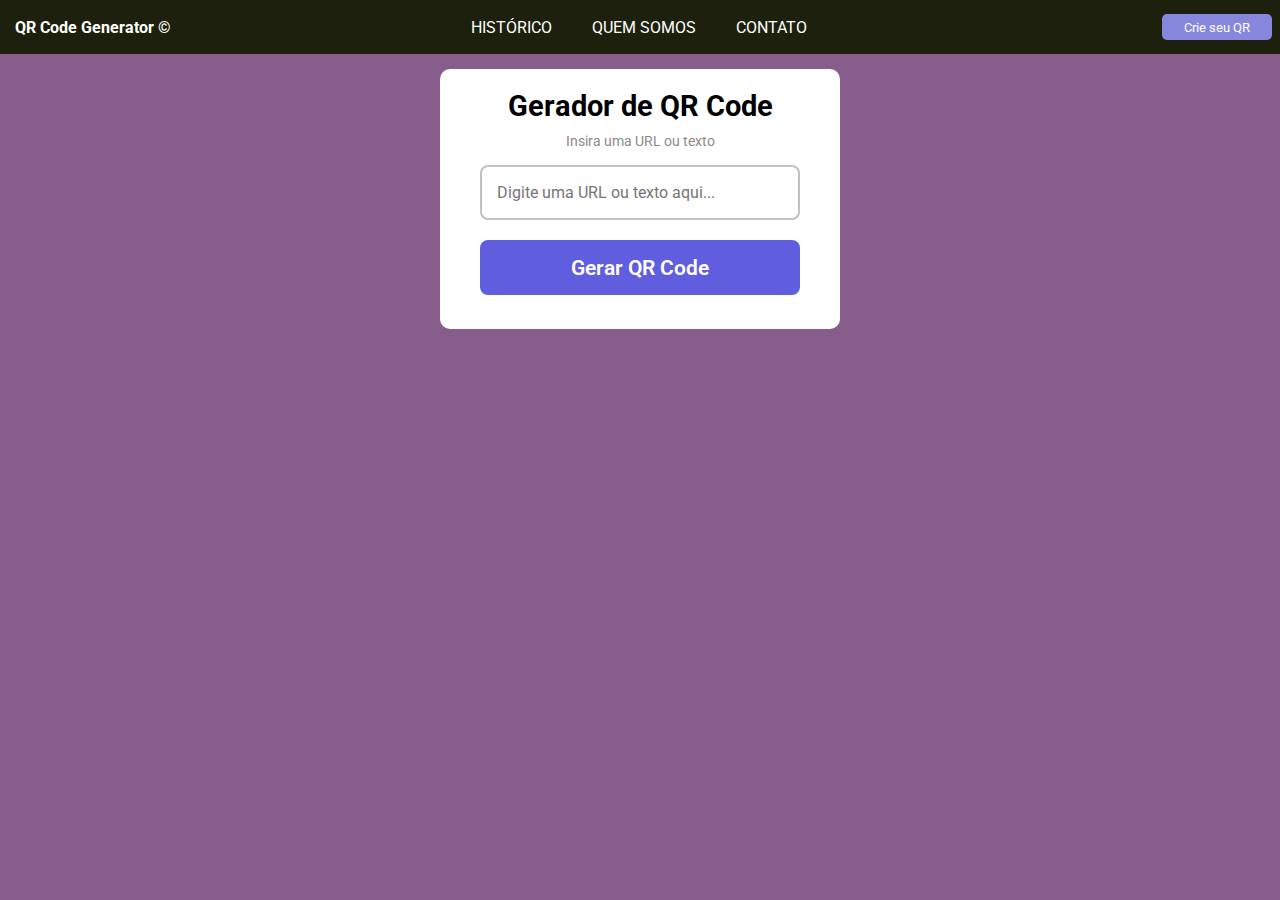
<file: index.html>
<!DOCTYPE html>
<html lang="en">
  <head>
    <meta charset="UTF-8" />
    <meta name="viewport" content="width=device-width, initial-scale=1.0" />
    <!-- Font -->
    <link rel="preconnect" href="https://fonts.googleapis.com" />
    <link rel="preconnect" href="https://fonts.gstatic.com" crossorigin />
    <link
      href="https://fonts.googleapis.com/css2?family=Roboto:ital,wght@0,100;0,300;0,400;0,500;0,700;0,900;1,100;1,300;1,400;1,500;1,700;1,900&display=swap"
      rel="stylesheet"
    />
    <!-- CSS -->
    <link rel="stylesheet" href="/css/main.css" />
    <!-- JS -->
    <script src="/js/scripts.js" defer></script>
    <title>Gerador de QR Code</title>
  </head>
  <body>
    <!-- Navbar -->
    <header>
      <nav id="navbar-main">
        <p class="home">QR Code Generator &copy</p>

        <div class="links">
          <a href="history.html" class="navbar-links">HISTÓRICO</a>
          <a href="about-us.html" class="navbar-links">QUEM SOMOS</a>
          <a href="contacts.html" class="navbar-links">CONTATO</a>
        </div>

        <div class="btn">
          <button id="btn-create-qrcode">
            <a href="index.html">Crie seu QR</a>
          </button>
        </div>
      </nav>
    </header>
    <!-- Container principal -->
    <div class="container">
      <div id="qr-code-text">
        <h1 id="qr-code-title">Gerador de QR Code</h1>
        <p>Insira uma URL ou texto</p>
      </div>

      <div id="qr-code-form">
        <input
          id="qr-input"
          type="text"
          placeholder="Digite uma URL ou texto aqui..."
        />
        <div id="generator-btn">
          <button type="button">Gerar QR Code</button>
          <div id="qr-code"><img src="/img/qrcode.png" alt="" /></div>
        </div>
      </div>
    </div>
  </body>
</html>
</file>
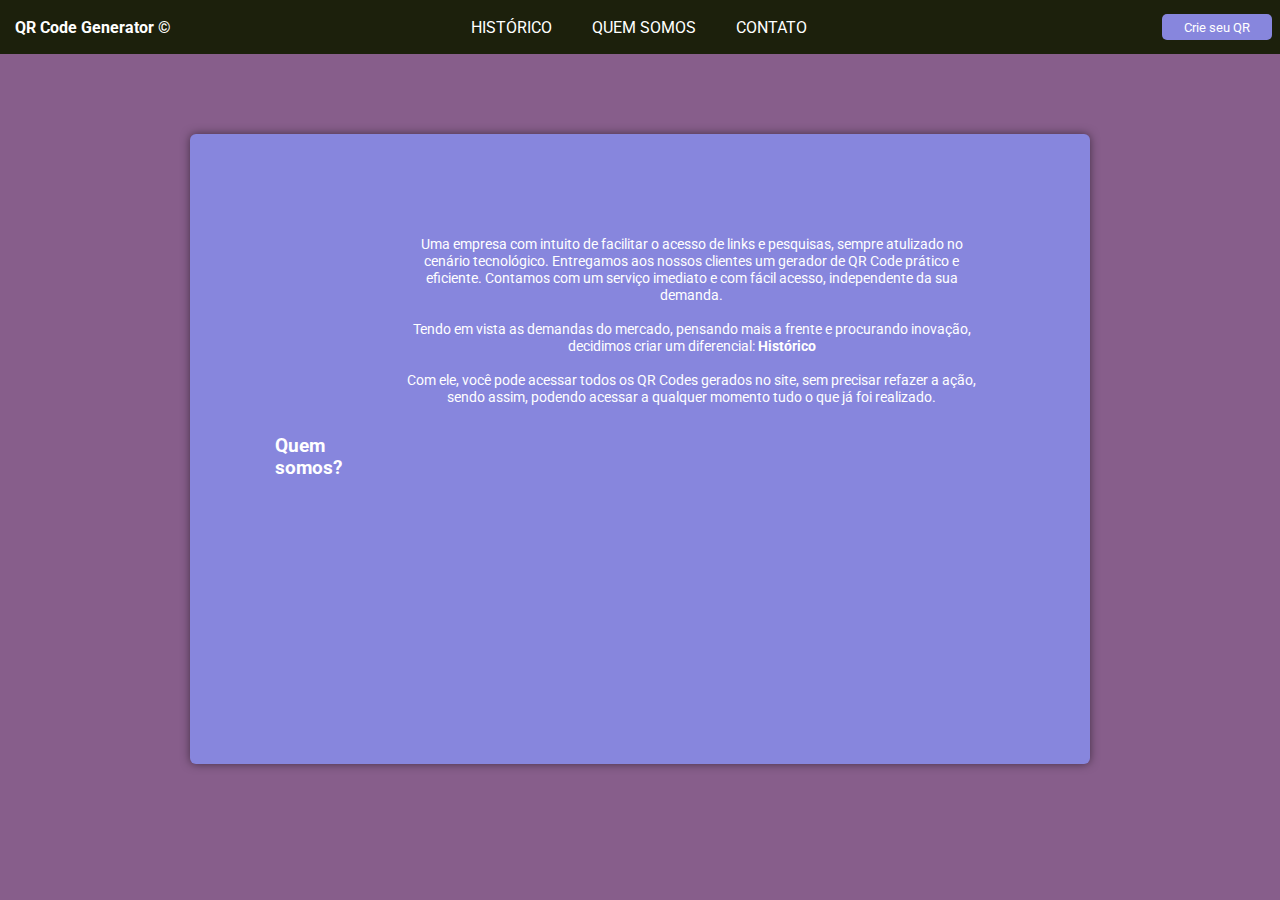
<file: about-us.html>
<!DOCTYPE html>
<html lang="en">
  <head>
    <meta charset="UTF-8" />
    <meta name="viewport" content="width=device-width, initial-scale=1.0" />
    <!-- font -->
    <link rel="preconnect" href="https://fonts.googleapis.com" />
    <link rel="preconnect" href="https://fonts.gstatic.com" crossorigin />
    <link
      href="https://fonts.googleapis.com/css2?family=Roboto:ital,wght@0,100;0,300;0,400;0,500;0,700;0,900;1,100;1,300;1,400;1,500;1,700;1,900&display=swap"
      rel="stylesheet"
    />
    <!-- CSS -->
    <link rel="stylesheet" href="css/main.css" />
    <link rel="stylesheet" href="css/about-us.css" />
    <!-- JS -->
    <script src="/js/scripts.js" defer></script>

    <title>Quem somos?</title>
  </head>
  <body>
    <header>
      <nav id="navbar-main">
        <p class="home">QR Code Generator &copy</p>

        <div class="links">
          <a href="history.html" class="navbar-links">HISTÓRICO</a>
          <a href="about-us.html" class="navbar-links">QUEM SOMOS</a>
          <a href="contacts.html" class="navbar-links">CONTATO</a>
        </div>

        <div class="btn">
          <button id="btn-create-qrcode">
            <a href="index.html">Crie seu QR</a>
          </button>
        </div>
      </nav>
    </header>

    <div class="container">
      <div class="about-us-text">
        <div class="title">
          <h3>Quem somos?</h3>
        </div>
        <div class="text">
          <p>
            Uma empresa com intuito de facilitar o acesso de links e pesquisas,
            sempre atulizado no cenário tecnológico. Entregamos aos nossos
            clientes um gerador de QR Code prático e eficiente. Contamos com um
            serviço imediato e com fácil acesso, independente da sua demanda.
            <br />
            <br />
            Tendo em vista as demandas do mercado, pensando mais a frente e
            procurando inovação, decidimos criar um diferencial:
            <strong>Histórico</strong>
            <br />
            <br />

            Com ele, você pode acessar todos os QR Codes gerados no site, sem
            precisar refazer a ação, sendo assim, podendo acessar a qualquer
            momento tudo o que já foi realizado.
          </p>
        </div>
      </div>
    </div>
  </body>
</html>
</file>
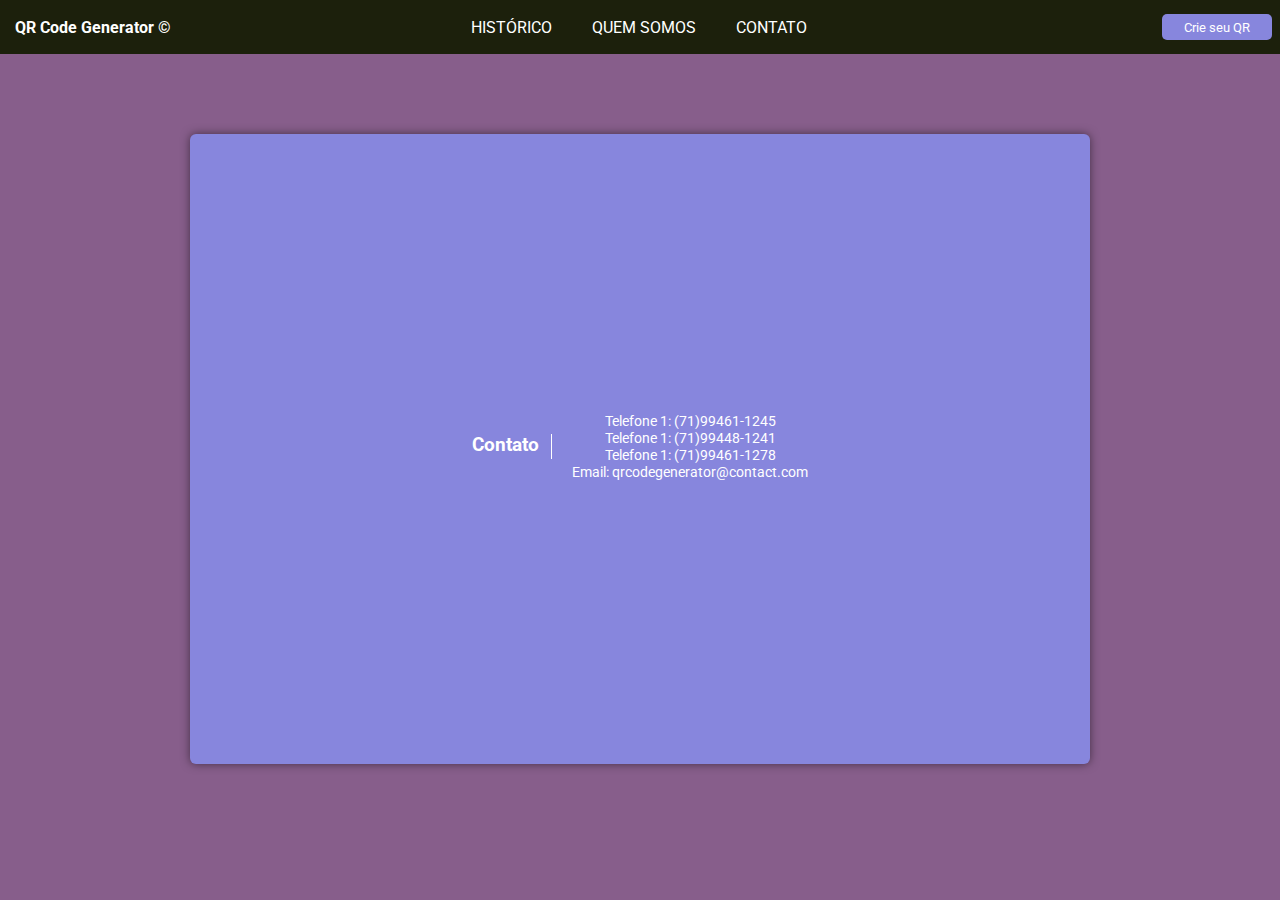
<file: contacts.html>
<!DOCTYPE html>
<html lang="en">
  <head>
    <meta charset="UTF-8" />
    <meta name="viewport" content="width=device-width, initial-scale=1.0" />
    <link rel="stylesheet" href="css/main.css" />
    <link rel="stylesheet" href="css/contacts.css" />

    <!-- font -->

    <link rel="preconnect" href="https://fonts.googleapis.com" />
    <link rel="preconnect" href="https://fonts.gstatic.com" crossorigin />
    <link
      href="https://fonts.googleapis.com/css2?family=Roboto:ital,wght@0,100;0,300;0,400;0,500;0,700;0,900;1,100;1,300;1,400;1,500;1,700;1,900&display=swap"
      rel="stylesheet"
    />
    <!-- js -->
    <script src="/js/scripts.js" defer></script>

    <title>Contato</title>
  </head>
  <body>
    <header>
      <nav id="navbar-main">
        <p class="home">QR Code Generator &copy</p>

        <div class="links">
          <a href="history.html" class="navbar-links">HISTÓRICO</a>
          <a href="about-us.html" class="navbar-links">QUEM SOMOS</a>
          <a href="contacts.html" class="navbar-links">CONTATO</a>
        </div>

        <div class="btn">
          <button id="btn-create-qrcode">
            <a href="index.html">Crie seu QR</a>
          </button>
        </div>
      </nav>
    </header>

    <div class="container">
      <div class="contacts-text">
        <div class="title">
          <h3>Contato</h3>
        </div>
        <div class="text">
          <p>Telefone 1: (71)99461-1245</p>
          <p>Telefone 1: (71)99448-1241</p>
          <p>Telefone 1: (71)99461-1278</p>
          <p>Email: qrcodegenerator@contact.com</p>
      
        </div>
      </div>
    </div>
  </body>
</html>
</file>
<file: css/main.css>
* {
  margin: 0;
  padding: 0;
  box-sizing: border-box;
  font-family: "Roboto" !important;
}

body {
  justify-content: center;
  align-items: center;
  background-color: #875e8b !important;
}

#navbar-main {
  display: flex;
  justify-content: space-between;
  align-items: center;
  background-color: #1c200c;
  height: 6vh;
}

#navbar-main .navbar-links,
#navbar-main .home a,
#navbar-main .btn button {
  color: #fff;
}

#navbar-main .navbar-links {
  text-decoration: none;
}

#navbar-main .links {
  display: flex;
  gap: 40px;
  margin-right: 55px;
}

header #navbar-main .home {
  font-weight: bold;
  margin-left: 15px;
  color: #fff;
}

#navbar-main .navbar-links:hover {
  color: #cecece;
}

#navbar-main .btn button {
  cursor: pointer;
  border: none;
  border-radius: 5px;
  background-color: #8786dd;
  width: 110px;
  height: 26px;
  margin-right: 8px;
  color: #fff;
}

#navbar-main #btn-create-qrcode a {
  text-decoration: none;
  color: #fff;
}

#navbar-main .btn button:hover {
  background-color: #a9a8e0;
}

.container {
  margin: 15px auto;
  background-color: #fff;
  border-radius: 10px;
  height: 260px;
  width: 400px;
  border-radius: 10px;
  padding: 20px;
  transition: 0.2s;
}

.container.active {
  height: 500px;
}

.container h1 {
  text-align: center;
  font-size: 1.8rem;
  margin-bottom: 10px;
}
.container p {
  text-align: center;
  color: #8f8989;
  font-size: 0.9rem;
}

.container #qr-code-form {
  margin: 15px 20px;
}

.container #qr-code-form input,
.container #qr-code-form button {
  width: 100%;
  height: 55px;
  border-radius: 8px;
  border: none;
  font-size: 0.8rem;
}

.container #qr-code-form input {
  border: 2px solid #c1c1c1;
  padding: 10px 15px;
  font-size: 1rem;
}

.container #qr-code-form button {
  background-color: #605edf;
  color: #fff;
  font-size: 1.3rem;
  margin-top: 20px;
  font-weight: 600;
  cursor: pointer;
  transition: 0.4s;
}

.container #qr-code-form button:hover {
  background-color: #8786dd;
}

#qr-code {
  display: flex;
  justify-content: center;
  align-items: center;
  flex-direction: column;
  padding: 30px 0;
  margin-top: 30px;
  border: 1px solid #ccc;
  border-radius: 5px;
  opacity: 0;
  transition: 0.1s;
}

.container.active #qr-code {
  opacity: 1;
}

#history-container {
  display: flex;
  flex-direction: column;
  margin: 20px auto;
  padding: 20px;
  background-color: #fff;
  border-radius: 10px;
  width: 80%;
  flex-wrap: wrap;
}

#btn-clear {
  display: flex;
  position: absolute;
  margin-top: 5px;
}

#btn-clear button {
  border: none;
  border-radius: 8px;
  width: 70px;
  height: 30px;
  cursor: pointer;
  font-weight: bold;
}

#btn-clear button:hover {
  background-color: #d4d3d3;
}

#history-container h1 {
  margin-bottom: 20px;
  text-align: center;
}

#qr-code-history {
  display: flex;
  flex-wrap: wrap;
  gap: 20px;
  justify-content: center;
}

.qr-code-item {
  display: flex;
  flex-direction: column;
  align-items: center;
}

.qr-code-item img {
  border: 1px solid #ccc;
  border-radius: 5px;
  width: 150px;
  height: 150px;
}
</file>
<file: css/about-us.css>
* {
    margin: 0;
    padding: 0;
    box-sizing: border-box;
    font-family: "Roboto";
}


body {
    justify-content: center;
    align-items: center;
    background-color: #875e8b;
}

#navbar-main {
    display: flex;
    justify-content: space-between;
    align-items: center;
    background-color: #1c200c;
    height: 6vh;
    
    
    
}

#navbar-main .navbar-links,
#navbar-main .home a,
#navbar-main .btn button {
    color: #fff;
    
    
}

#navbar-main .navbar-links {
    text-decoration: none;

}


#navbar-main .links {
    display: flex;
    gap: 40px;
    margin-right: 55px;
    
    
}


#navbar-main .home a {
    font-weight: bold;
    margin-left: 15px;
    text-decoration: none;
}


#navbar-main .navbar-links:hover{
    color:#cecece;
}



#navbar-main .btn button {
    cursor: pointer;
    border: none;
    border-radius: 5px;
    background-color: #8786dd;
    width: 110px;
    height: 26px;
    margin-right: 8px;
}

#navbar-main .btn button:hover {
    background-color: #a9a8e0;
    transition: 0.3s;
}

.container {
    display: flex;
    align-items: center;
    justify-content: center;
    margin: 0 auto;
    margin-top: 80px;
    height: 70vh;
    width: 100vh;
    border-radius: 6px;
    background-color: #8786dd;
    box-shadow: 0px 0px 10px rgba(0, 0, 0, 0.5);
}


.about-us-text{
    width: 85%;
    height: 80%;
    display: flex;
    justify-content: flex-start;
    align-items: center;
    margin-top: 100px;
}


.about-us-text .text {
    margin-bottom: 75px;
    padding: 10px 20px;
    height: 100%;
    width: 100%;
}

.about-us-text .title h3 {
    color: white;
    margin-bottom: 85px;
}

.about-us-text .text p {
    color: white;
}
</file>
<file: css/contacts.css>
*{
    padding: 0;
    margin: 0;
    box-sizing: border-box;
}

.container {
    display: flex;
    align-items: center;
    justify-content: center;
    margin: 0 auto;
    margin-top: 80px;
    height: 70vh;
    width: 100vh;
    border-radius: 6px;
    background-color: #8786dd;
    box-shadow: 0px 0px 10px rgba(0, 0, 0, 0.5);
}


.contacts-text{
    width: 80%;
    height: 80%;
    display: flex;
    justify-content: center;
    align-items: center;
    margin: 0 auto;
    margin-bottom: 5px;
    
    
    
}

.contacts-text .title {
    height: 25px;
    width: 80px;
    border-right: 1px solid white;
}




.contacts-text .title h3 {
    color: white;
}

.contacts-text .text p {
    margin-left: 20px;
    color: white;
    
}
</file>
